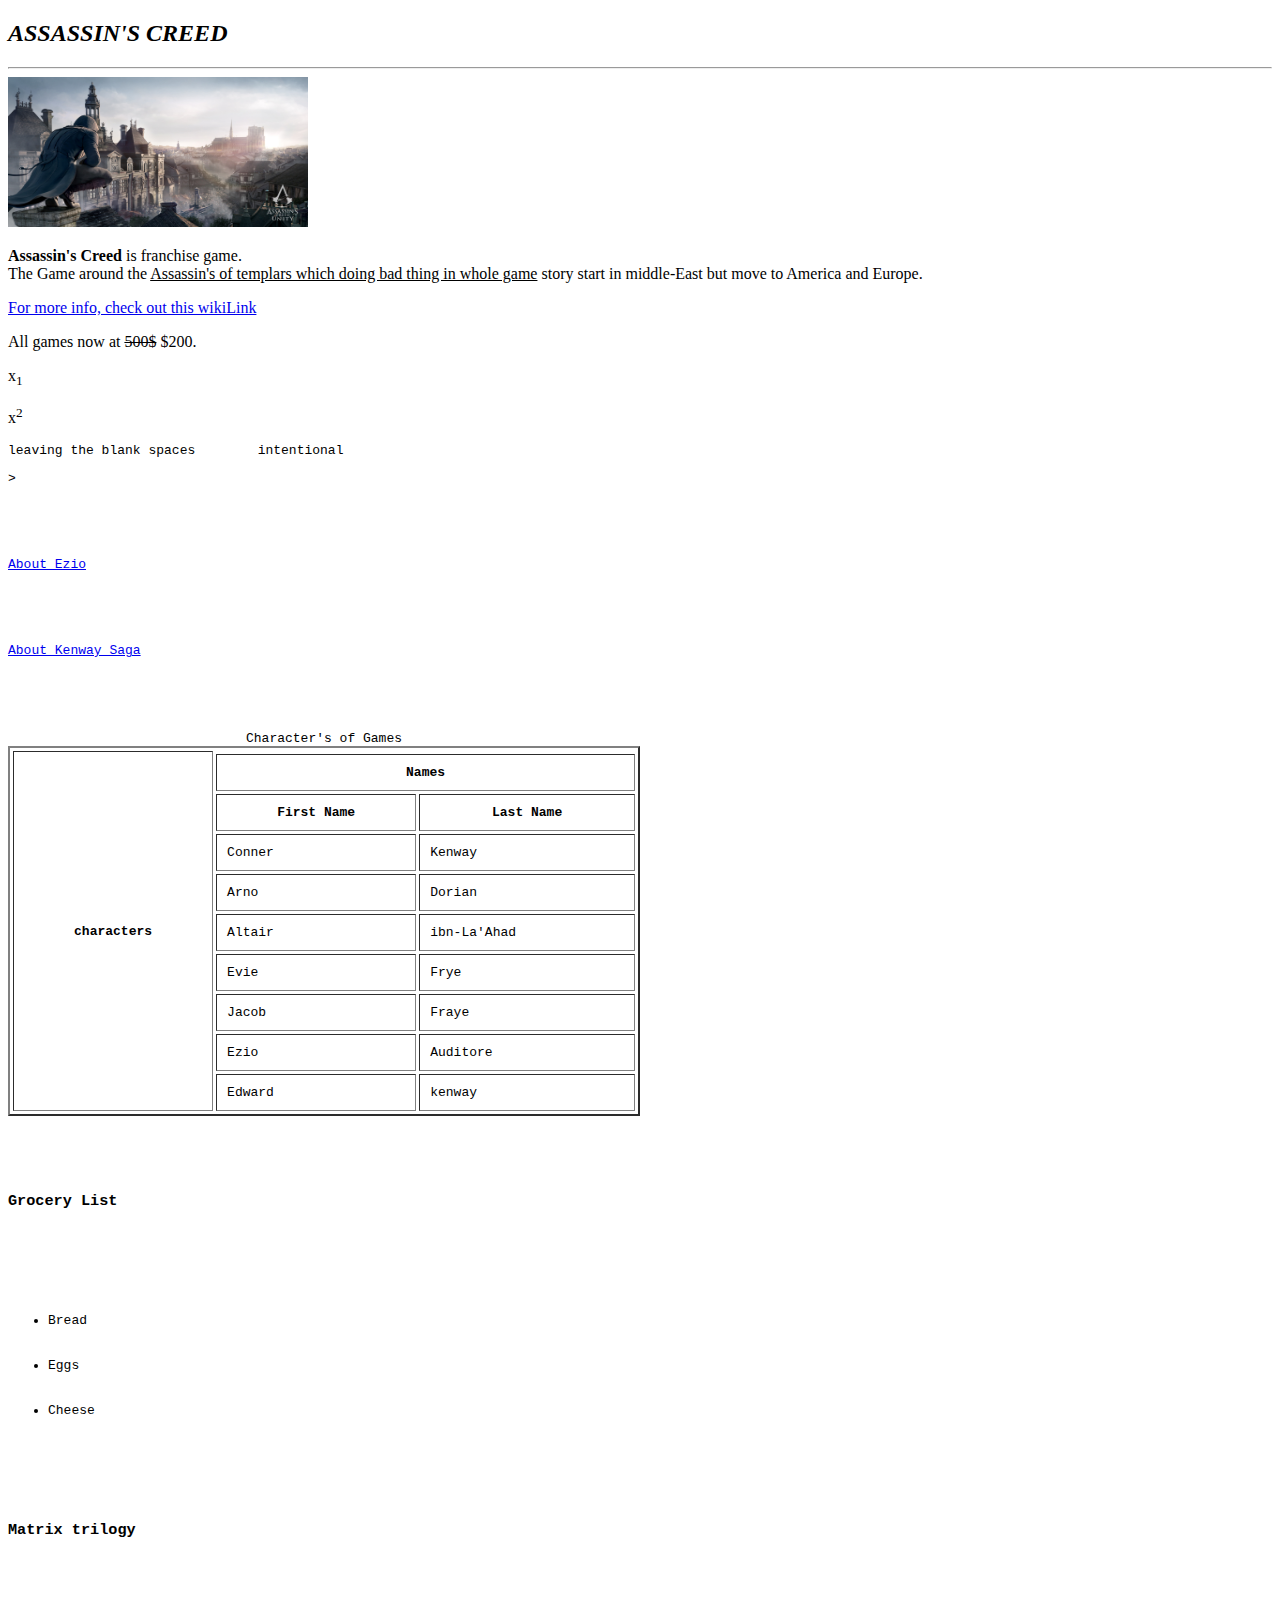
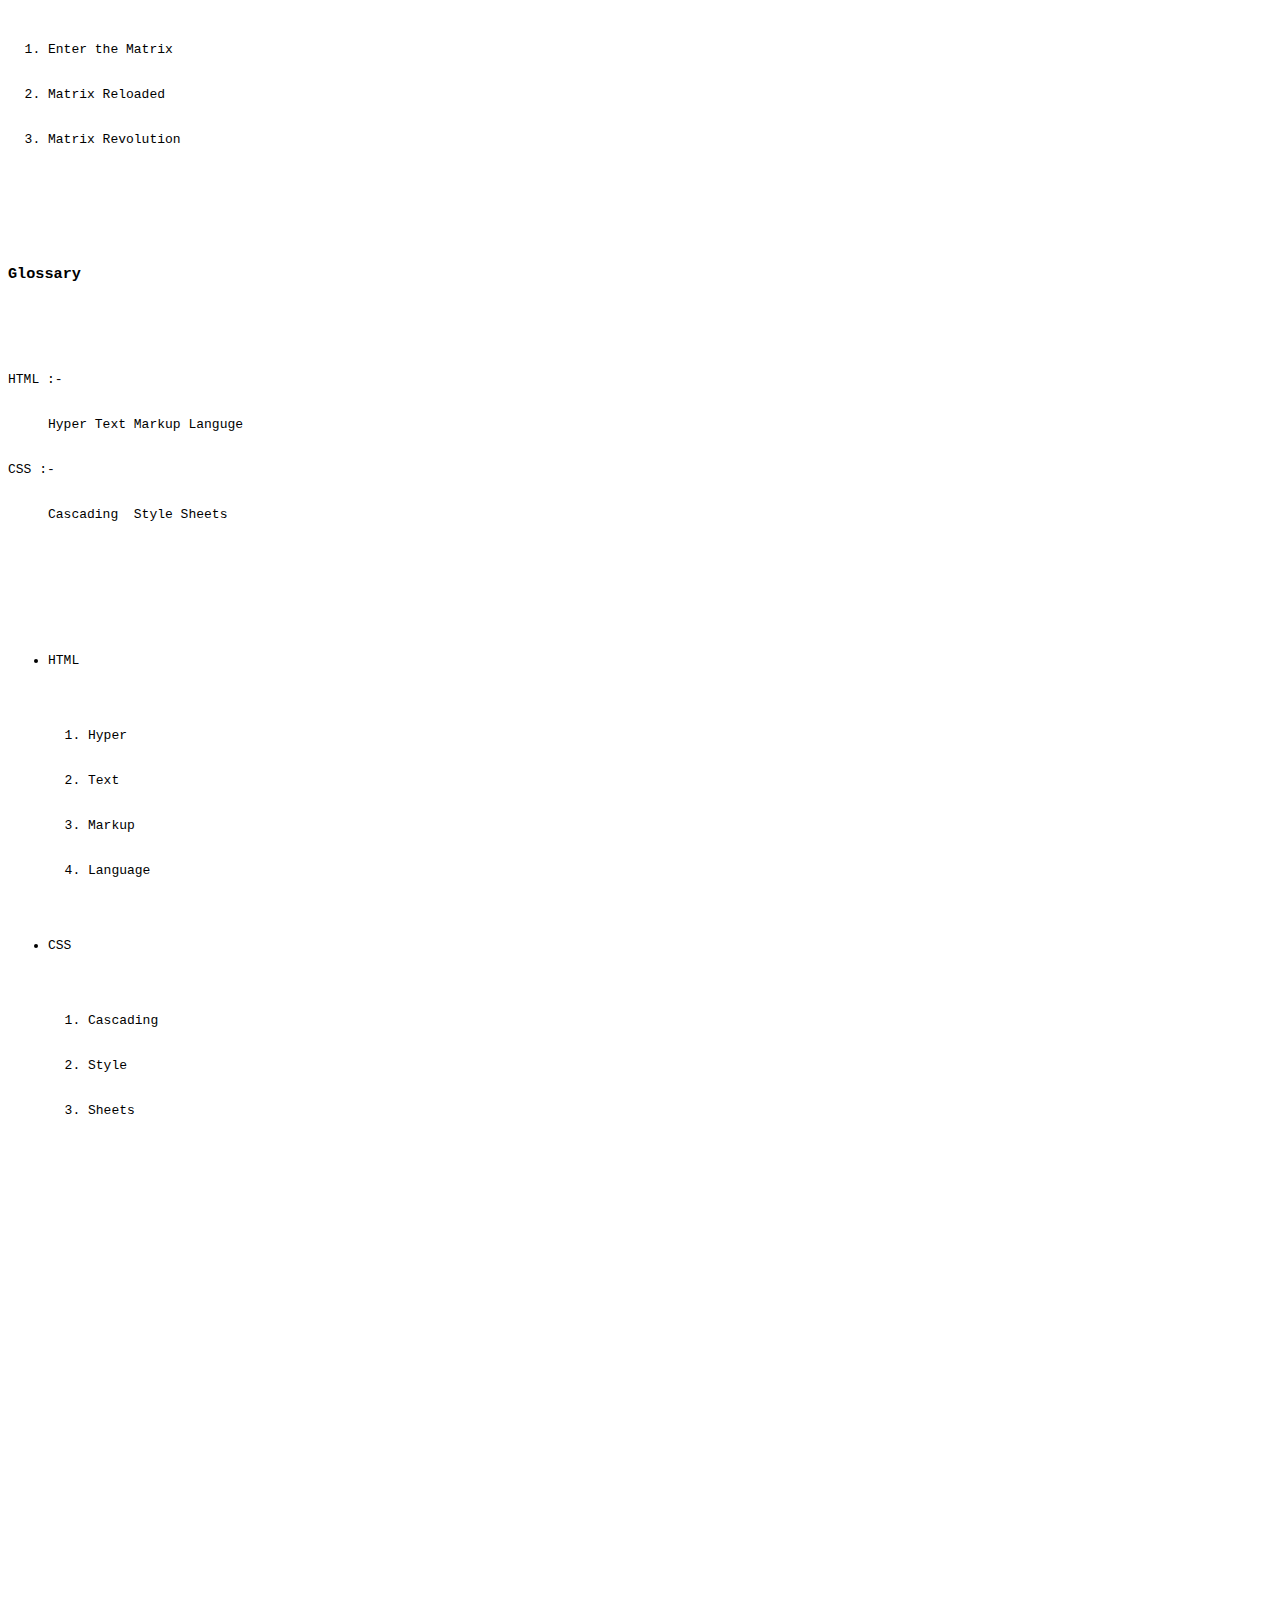
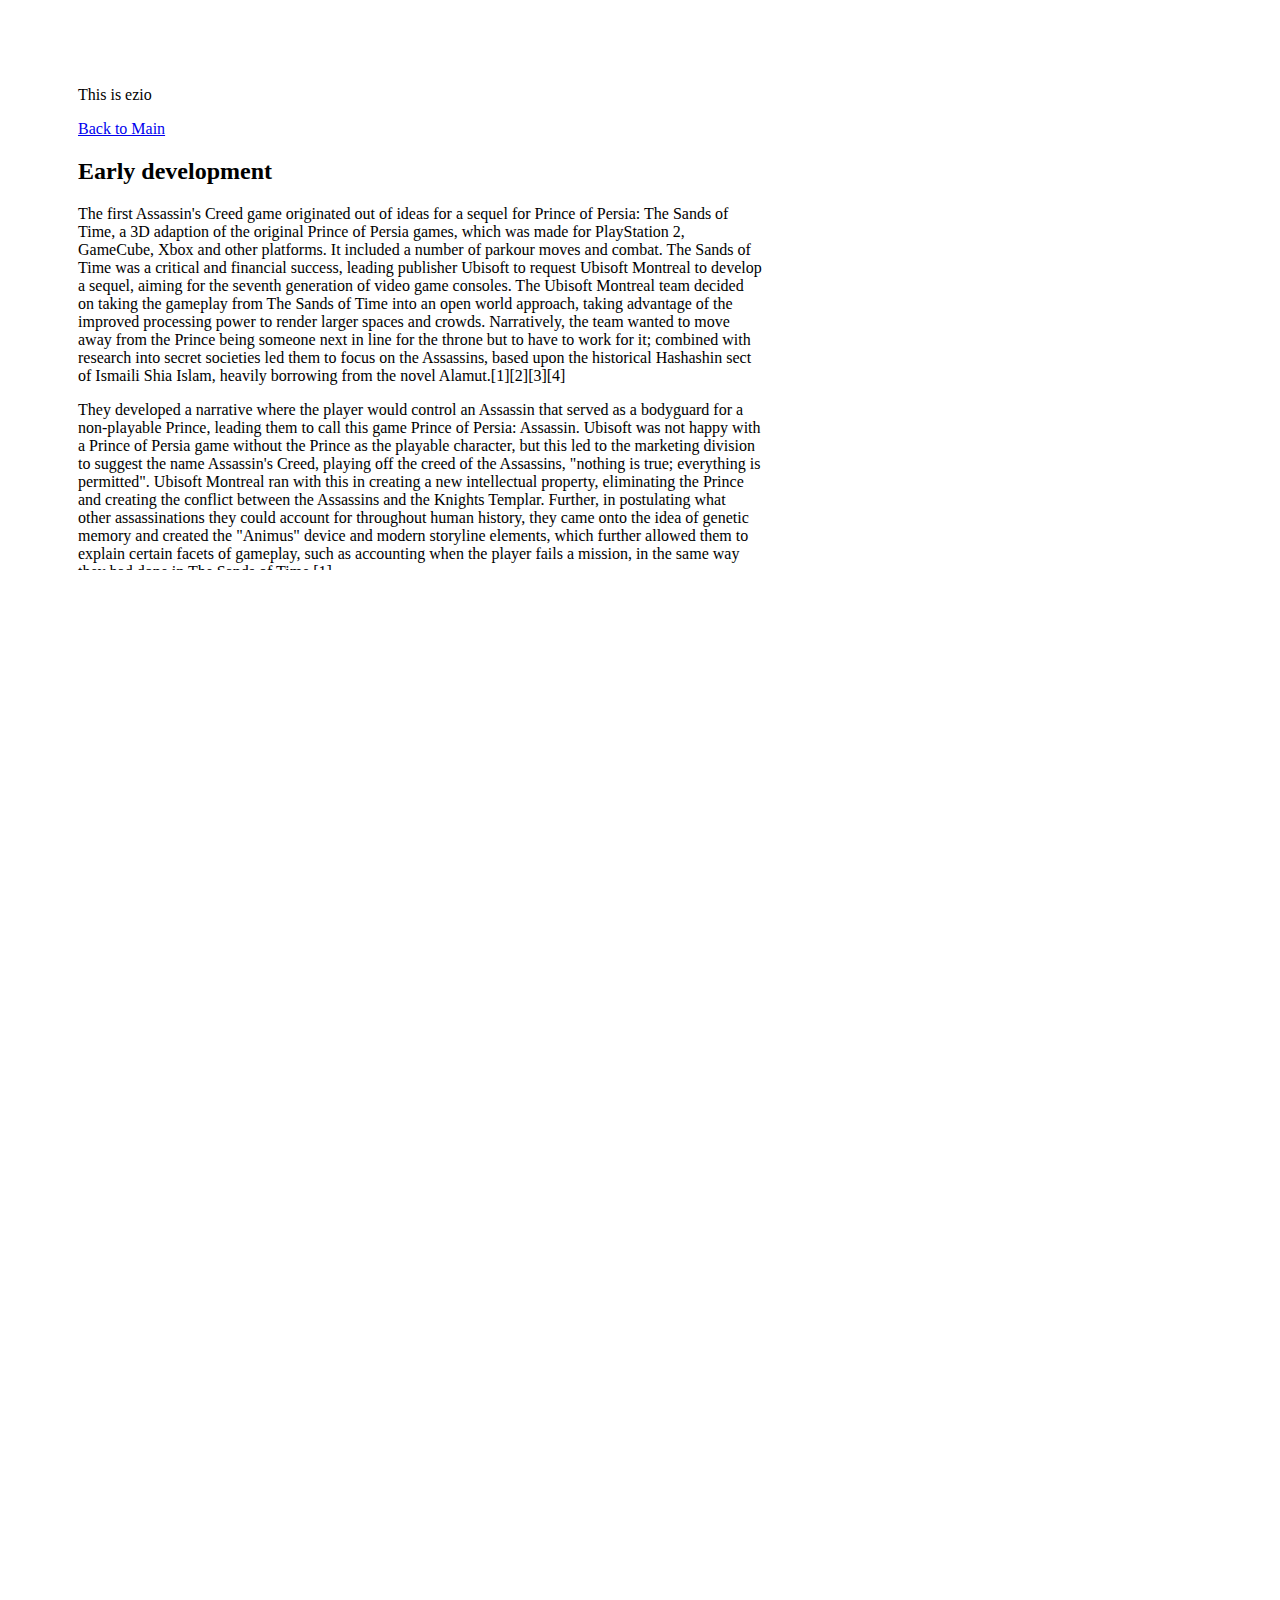
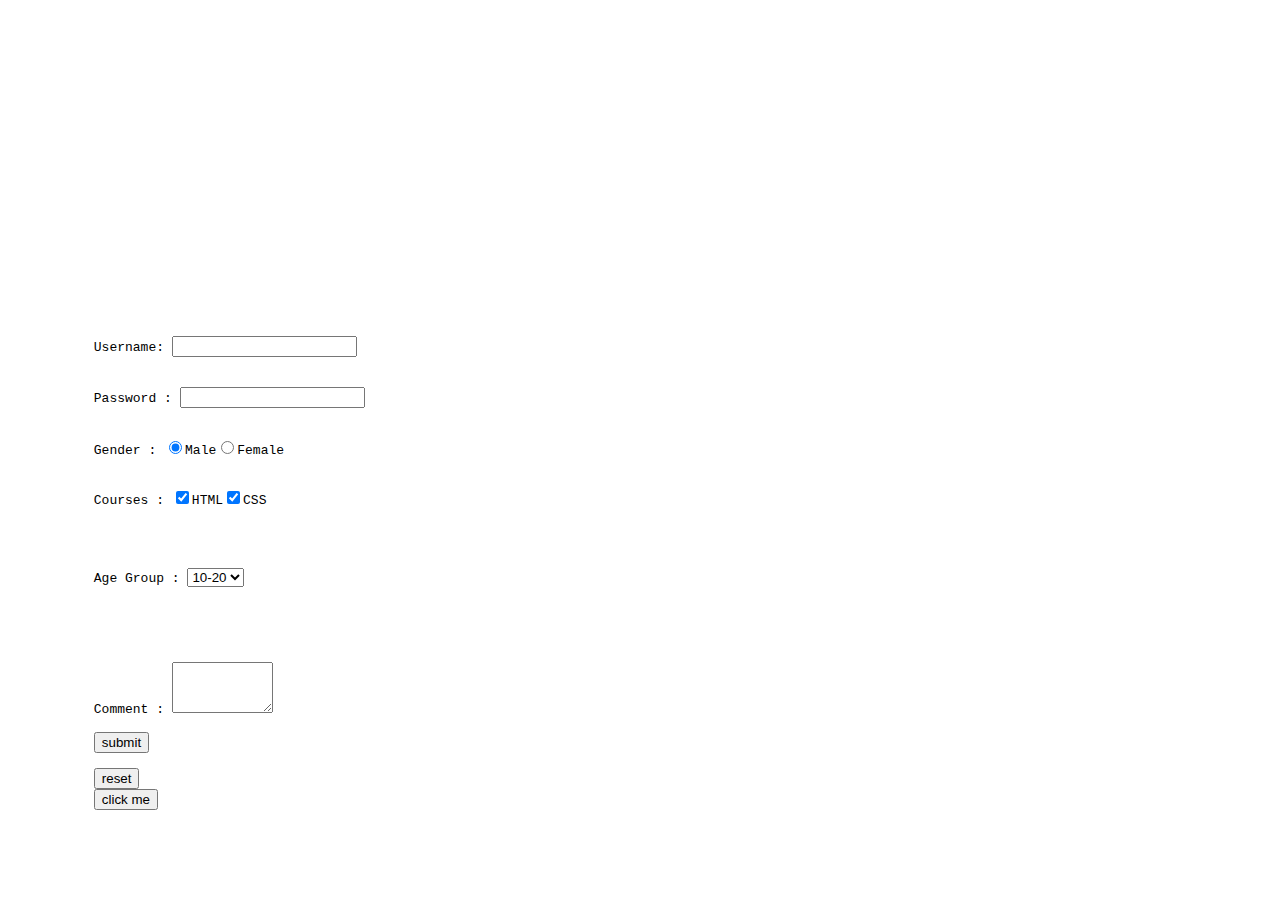
<file: HTML and CSS Tutorial for Beginners/index.html>
<!DOCTYPE html>
<html lang="en">
<head>
    <meta charset="UTF-8">
    <meta http-equiv="X-UA-Compatible" content="IE=edge">
    <meta name="viewport" content="width=device-width, initial-scale=1.0">
    <title>HTML-CSS</title>
</head>
<body>
    <h2> <i>ASSASSIN'S CREED</i> </h2>
    <hr/>
    <!-- image tag  -->
    <img src="Assassins.jpg" alt="Assassins image" style="width: 300px;height:150px">

    <p> <b>Assassin's Creed</b> is franchise game.<br/> The Game around the <u>Assassin's of templars which doing bad thing in whole game</u> story  start in middle-East but move to America and Europe.</p>

    <!-- anchor tag -->

    <p><a href="https://en.wikipedia.org/wiki/Assassin%27s_Creed"> For more info, check out this wikiLink </a></p>
    
    <!-- 
        <p>Ross and Rachel were on a <br/> break.</p> -->
        <p>All games now at <strike>500$</strike>  $200.</p>
        <p>x<sub>1</sub></p>
        <p>x<sup>2</sup></p>
        <p><pre>leaving the blank spaces        intentional<pre>></p>

        <p><a href="ezio.html#trilogy">About Ezio</a></p>
            
        <p><a href="ezio.html#Kenway">About Kenway Saga</a></p>

        <!-- tables -->
        <table border="2" cellpadding ="10" cellspacing ="3" width ="50%">
            <caption>Character's of Games</caption>
            <tr>
                <th  rowspan="10">characters</th>
            </tr>
            <tr>
                <th colspan="2">Names</th>
            </tr>
            <tr>
                <th>First Name</th>
                <th>Last Name</th>
            </tr>
            
            <tr>
                <td>Conner</td>
                <td>Kenway</td>
            </tr>
            <tr>
                <td>Arno</td>
                <td>Dorian</td>
            </tr>
            <tr>
                <td>Altair </td>
                <td>ibn-La'Ahad</td>
            </tr>
            <tr>
                <td>Evie</td>
                <td>Frye</td>
            </tr>
            <tr>
                <td>Jacob</td>
                <td>Fraye</td>
            </tr>
            <tr>
                <td>Ezio</td>
                <td>Auditore</td>
            </tr>
            <tr>
                <td>Edward</td>
                <td>kenway</td>
            </tr>
        </table>

        <!-- List -->
        <h3>Grocery List</h3>
        <!-- Unorderd Lists -->
        <ul type =  "" >
            <li>Bread</li>
            <li>Eggs</li>
            <li>Cheese</li>
        </ul>
        
        <h3>Matrix trilogy</h3>
        <!-- Orderd Lists -->
        <ol type =  "1" >
            <li>Enter the Matrix</li>
            <li>Matrix Reloaded</li>
            <li>Matrix Revolution</li>
        </ol>
         
        <!-- Definition Lists -->
        <h3>Glossary</h3>
        <dl>
            <dt>HTML :-</dt>
            <dd>Hyper Text Markup Languge</dd>
            <dt>CSS :-</dt>
            <dd>Cascading  Style Sheets</dd>
        </dl>

        <ul>
            <li>HTML</li>
             <ol>
                <li>Hyper</li>
                <li>Text</li>
                <li>Markup</li>
                <li>Language</li>
             </ol>
             <li>CSS</li>
             <ol>
                <li>Cascading</li>
                <li>Style</li>
                <li>Sheets</li>
             </ol>
        </ul>

        <!-- Iframes -->
        <iframe width="660" height="415" src="https://www.youtube.com/embed/-pUhraVG7Ow" title="YouTube video player" frameborder="0" allow="accelerometer; autoplay; clipboard-write; encrypted-media; gyroscope; picture-in-picture" allowfullscreen></iframe>

        <iframe src="ezio.html" frameborder="0" width="700px" height="500px"></iframe>

        <iframe width="660" height="415" src="https://www.youtube.com/embed/8-Ixo7QXw_E" title="YouTube video player" frameborder="0" allow="accelerometer; autoplay; clipboard-write; encrypted-media; gyroscope; picture-in-picture" allowfullscreen></iframe>

        <iframe width="660" height="415" src="https://www.youtube.com/embed/xzCEdSKMkdU" title="YouTube video player" frameborder="0" allow="accelerometer; autoplay; clipboard-write; encrypted-media; gyroscope; picture-in-picture" allowfullscreen></iframe>

        <iframe width="660" height="415" src="https://www.youtube.com/embed/DOgYM_24AuU?start=4" title="YouTube video player" frameborder="0" allow="accelerometer; autoplay; clipboard-write; encrypted-media; gyroscope; picture-in-picture" allowfullscreen></iframe>

        <!-- Forms -->
        <form action="" >
           Username: <input type="text" name="yourName"  maxlength="5"/> 
           <br>
           Password : <input type="password" name="psd" />
           <!-- Radiobutton and Checkbox -->
           <!-- Radiobutton -->
           Gender : <input type="radio" name="gender" value="Male" checked>Male<input type="radio" name="gender" value="Female">Female

           <!-- Checkbox -->
           Courses : <input type="checkbox" name="Course1"  value="HTML" checked>HTML<input type="checkbox" name="course2" value="CSS" checked>CSS


           <!-- Dropdown  -->

           Age Group : <select name="Age">
            <option >10-20</option>
            <option >20-30</option>
            <option >30-40</option>
            <option >40-50</option>
            <option >50-60</option>
            <option >60-70</option>
           </select><br/>



           <!-- Textarea  -->
           Comment : <textarea name="comment" cols="10" rows="3"></textarea>
           <!-- submit -->
           <input type="submit" value="submit"/>
           <!-- reset -->
           <input type="reset" value="reset"/>
           <input type="button" value="click me">

        </form>

        
        </body>
</html>
</file>
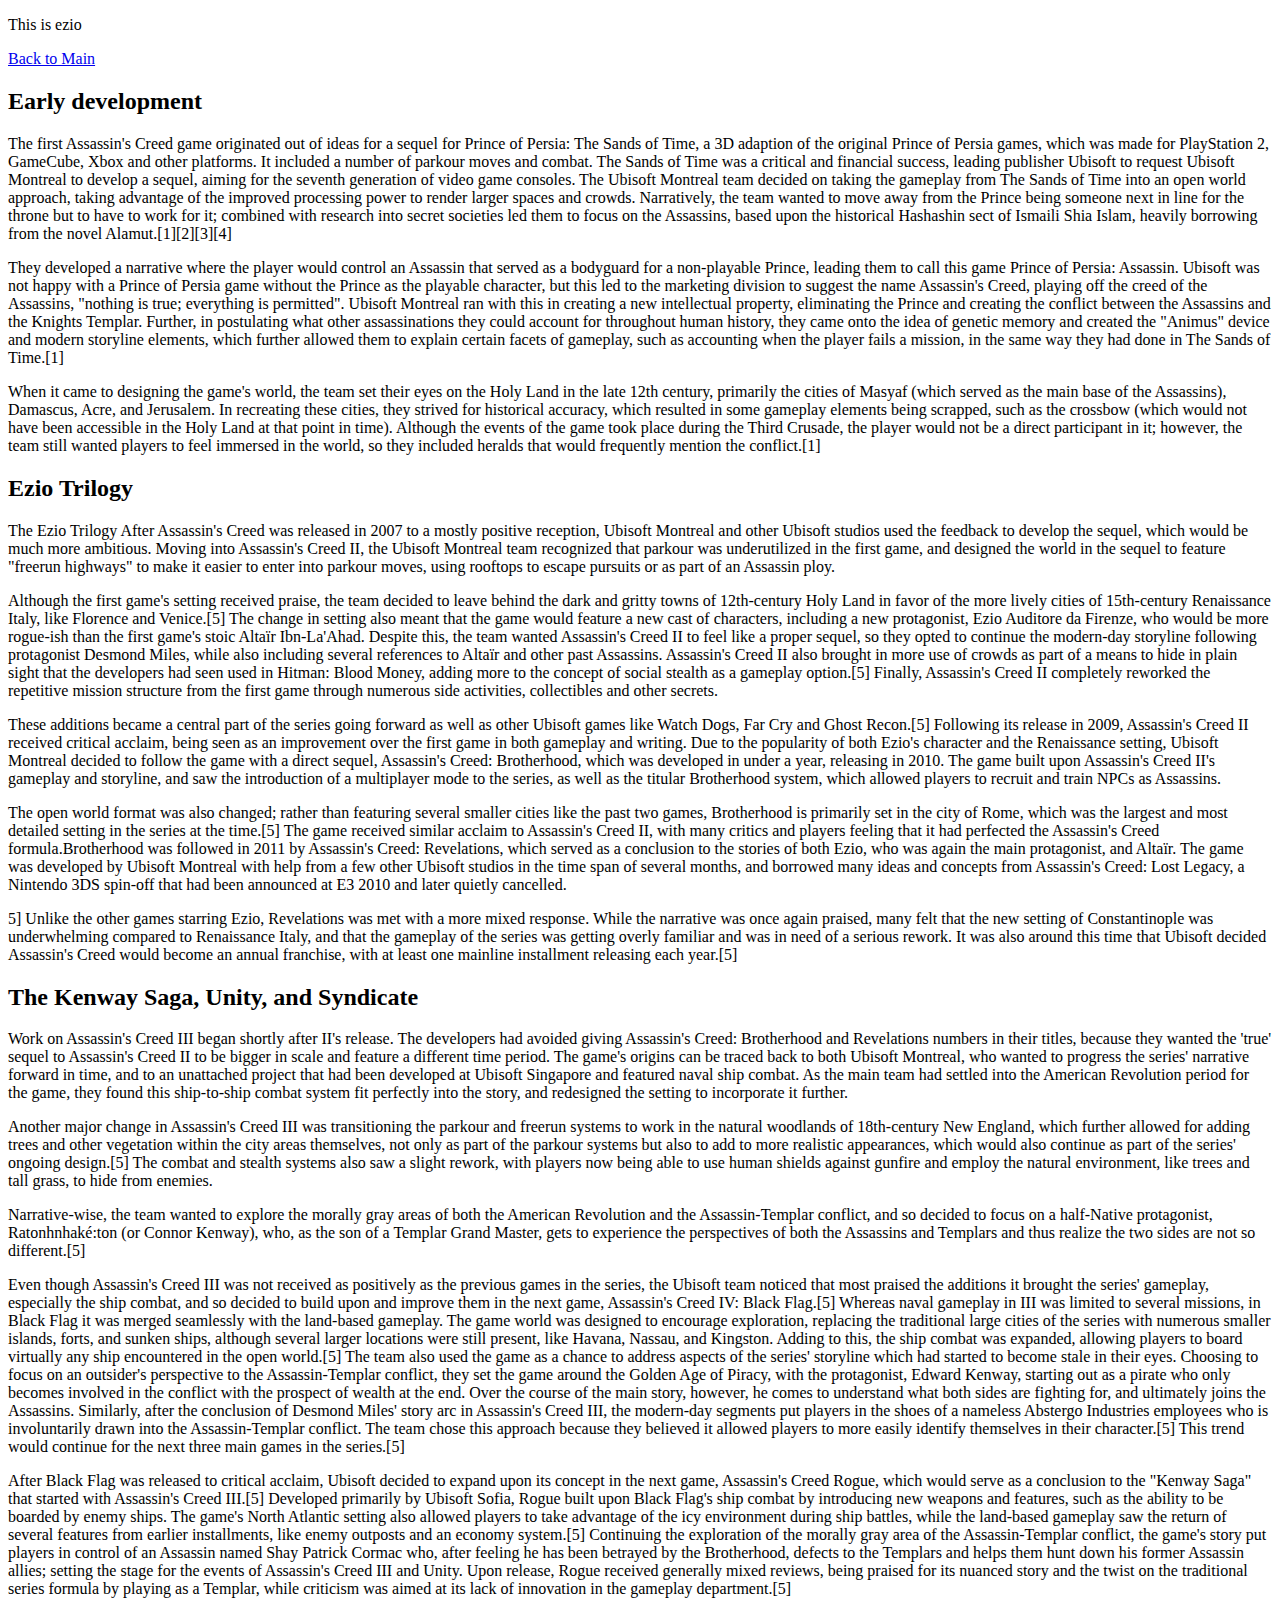
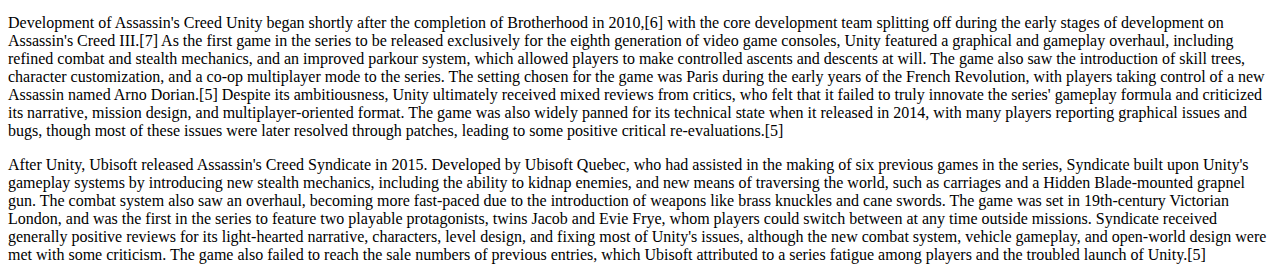
<file: HTML and CSS Tutorial for Beginners/ezio.html>
<!DOCTYPE html>
<html lang="en">
<head>
    <meta charset="UTF-8">
    <meta http-equiv="X-UA-Compatible" content="IE=edge">
    <meta name="viewport" content="width=device-width, initial-scale=1.0">
    <title>Document</title>
</head>
<body>
    <p>This is ezio
        <p><a href="index.html">Back to Main</a></p>
    </p>
    <p>
<h2>Early development</h2> 
<p> 

    The first Assassin's Creed game originated out of ideas for a sequel for Prince of Persia: The Sands of Time, a 3D adaption of the original Prince of Persia games, which was made for PlayStation 2, GameCube, Xbox and other platforms. It included a number of parkour moves and combat. The Sands of Time was a critical and financial success, leading publisher Ubisoft to request Ubisoft Montreal to develop a sequel, aiming for the seventh generation of video game consoles. The Ubisoft Montreal team decided on taking the gameplay from The Sands of Time into an open world approach, taking advantage of the improved processing power to render larger spaces and crowds. Narratively, the team wanted to move away from the Prince being someone next in line for the throne but to have to work for it; combined with research into secret societies led them to focus on the Assassins, based upon the historical Hashashin sect of Ismaili Shia Islam, heavily borrowing from the novel Alamut.[1][2][3][4]
</p>
<p>

    They developed a narrative where the player would control an Assassin that served as a bodyguard for a non-playable Prince, leading them to call this game Prince of Persia: Assassin. Ubisoft was not happy with a Prince of Persia game without the Prince as the playable character, but this led to the marketing division to suggest the name Assassin's Creed, playing off the creed of the Assassins, "nothing is true; everything is permitted". Ubisoft Montreal ran with this in creating a new intellectual property, eliminating the Prince and creating the conflict between the Assassins and the Knights Templar. Further, in postulating what other assassinations they could account for throughout human history, they came onto the idea of genetic memory and created the "Animus" device and modern storyline elements, which further allowed them to explain certain facets of gameplay, such as accounting when the player fails a mission, in the same way they had done in The Sands of Time.[1]
</p>
<p>

    When it came to designing the game's world, the team set their eyes on the Holy Land in the late 12th century, primarily the cities of Masyaf (which served as the main base of the Assassins), Damascus, Acre, and Jerusalem. In recreating these cities, they strived for historical accuracy, which resulted in some gameplay elements being scrapped, such as the crossbow (which would not have been accessible in the Holy Land at that point in time). Although the events of the game took place during the Third Crusade, the player would not be a direct participant in it; however, the team still wanted players to feel immersed in the world, so they included heralds that would frequently mention the conflict.[1]
</p>
    
    </p>
    <p><h2 id="trilogy">Ezio Trilogy</h2>
        The Ezio Trilogy
After Assassin's Creed was released in 2007 to a mostly positive reception, Ubisoft Montreal and other Ubisoft studios used the feedback to develop the sequel, which would be much more ambitious. Moving into Assassin's Creed II, the Ubisoft Montreal team recognized that parkour was underutilized in the first game, and designed the world in the sequel to feature "freerun highways" to make it easier to enter into parkour moves, using rooftops to escape pursuits or as part of an Assassin ploy.

<p> 
    Although the first game's setting received praise, the team decided to leave behind the dark and gritty towns of 12th-century Holy Land in favor of the more lively cities of 15th-century Renaissance Italy, like Florence and Venice.[5] The change in setting also meant that the game would feature a new cast of characters, including a new protagonist, Ezio Auditore da Firenze, who would be more rogue-ish than the first game's stoic Altaïr Ibn-La'Ahad. Despite this, the team wanted Assassin's Creed II to feel like a proper sequel, so they opted to continue the modern-day storyline following protagonist Desmond Miles, while also including several references to Altaïr and other past Assassins. Assassin's Creed II also brought in more use of crowds as part of a means to hide in plain sight that the developers had seen used in Hitman: Blood Money, adding more to the concept of social stealth as a gameplay option.[5] Finally, Assassin's Creed II completely reworked the repetitive mission structure from the first game through numerous side activities, collectibles and other secrets.
</p>  

<p>
    These additions became a central part of the series going forward as well as other Ubisoft games like Watch Dogs, Far Cry and Ghost Recon.[5] Following its release in 2009, Assassin's Creed II received critical acclaim, being seen as an improvement over the first game in both gameplay and writing. Due to the popularity of both Ezio's character and the Renaissance setting, Ubisoft Montreal decided to follow the game with a direct sequel, Assassin's Creed: Brotherhood, which was developed in under a year, releasing in 2010. The game built upon Assassin's Creed II's gameplay and storyline, and saw the introduction of a multiplayer mode to the series, as well as the titular Brotherhood system, which allowed players to recruit and train NPCs as Assassins. 
</p>
<p> The open world format was also changed; rather than featuring several smaller cities like the past two games, Brotherhood is primarily set in the city of Rome, which was the largest and most detailed setting in the series at the time.[5] The game received similar acclaim to Assassin's Creed II, with many critics and players feeling that it had perfected the Assassin's Creed formula.Brotherhood was followed in 2011 by Assassin's Creed: Revelations, which served as a conclusion to the stories of both Ezio, who was again the main protagonist, and Altaïr. The game was developed by Ubisoft Montreal with help from a few other Ubisoft studios in the time span of several months, and borrowed many ideas and concepts from Assassin's Creed: Lost Legacy, a Nintendo 3DS spin-off that had been announced at E3 2010 and later quietly cancelled.</p>

<p> 5] Unlike the other games starring Ezio, Revelations was met with a more mixed response. While the narrative was once again praised, many felt that the new setting of Constantinople was underwhelming compared to Renaissance Italy, and that the gameplay of the series was getting overly familiar and was in need of a serious rework. It was also around this time that Ubisoft decided Assassin's Creed would become an annual franchise, with at least one mainline installment releasing each year.[5]</p>

<p>
     <h2 id="Kenway">The Kenway Saga, Unity, and Syndicate</h2> 
     <p>

         Work on Assassin's Creed III began shortly after II's release. The developers had avoided giving Assassin's Creed: Brotherhood and Revelations numbers in their titles, because they wanted the 'true' sequel to Assassin's Creed II to be bigger in scale and feature a different time period. The game's origins can be traced back to both Ubisoft Montreal, who wanted to progress the series' narrative forward in time, and to an unattached project that had been developed at Ubisoft Singapore and featured naval ship combat. As the main team had settled into the American Revolution period for the game, they found this ship-to-ship combat system fit perfectly into the story, and redesigned the setting to incorporate it further.
        </p>
<p>
Another major change in Assassin's Creed III was transitioning the parkour and freerun systems to work in the natural woodlands of 18th-century New England, which further allowed for adding trees and other vegetation within the city areas themselves, not only as part of the parkour systems but also to add to more realistic appearances, which would also continue as part of the series' ongoing design.[5] The combat and stealth systems also saw a slight rework, with players now being able to use human shields against gunfire and employ the natural environment, like trees and tall grass, to hide from enemies. 
</p>
<p>

    Narrative-wise, the team wanted to explore the morally gray areas of both the American Revolution and the Assassin-Templar conflict, and so decided to focus on a half-Native protagonist, Ratonhnhaké:ton (or Connor Kenway), who, as the son of a Templar Grand Master, gets to experience the perspectives of both the Assassins and Templars and thus realize the two sides are not so different.[5]
</p>
    <p>

        Even though Assassin's Creed III was not received as positively as the previous games in the series, the Ubisoft team noticed that most praised the additions it brought the series' gameplay, especially the ship combat, and so decided to build upon and improve them in the next game, Assassin's Creed IV: Black Flag.[5] Whereas naval gameplay in III was limited to several missions, in Black Flag it was merged seamlessly with the land-based gameplay. The game world was designed to encourage exploration, replacing the traditional large cities of the series with numerous smaller islands, forts, and sunken ships, although several larger locations were still present, like Havana, Nassau, and Kingston. Adding to this, the ship combat was expanded, allowing players to board virtually any ship encountered in the open world.[5] The team also used the game as a chance to address aspects of the series' storyline which had started to become stale in their eyes. Choosing to focus on an outsider's perspective to the Assassin-Templar conflict, they set the game around the Golden Age of Piracy, with the protagonist, Edward Kenway, starting out as a pirate who only becomes involved in the conflict with the prospect of wealth at the end. Over the course of the main story, however, he comes to understand what both sides are fighting for, and ultimately joins the Assassins. Similarly, after the conclusion of Desmond Miles' story arc in Assassin's Creed III, the modern-day segments put players in the shoes of a nameless Abstergo Industries employees who is involuntarily drawn into the Assassin-Templar conflict. The team chose this approach because they believed it allowed players to more easily identify themselves in their character.[5] This trend would continue for the next three main games in the series.[5]
    </p>
    <p>

        After Black Flag was released to critical acclaim, Ubisoft decided to expand upon its concept in the next game, Assassin's Creed Rogue, which would serve as a conclusion to the "Kenway Saga" that started with Assassin's Creed III.[5] Developed primarily by Ubisoft Sofia, Rogue built upon Black Flag's ship combat by introducing new weapons and features, such as the ability to be boarded by enemy ships. The game's North Atlantic setting also allowed players to take advantage of the icy environment during ship battles, while the land-based gameplay saw the return of several features from earlier installments, like enemy outposts and an economy system.[5] Continuing the exploration of the morally gray area of the Assassin-Templar conflict, the game's story put players in control of an Assassin named Shay Patrick Cormac who, after feeling he has been betrayed by the Brotherhood, defects to the Templars and helps them hunt down his former Assassin allies; setting the stage for the events of Assassin's Creed III and Unity. Upon release, Rogue received generally mixed reviews, being praised for its nuanced story and the twist on the traditional series formula by playing as a Templar, while criticism was aimed at its lack of innovation in the gameplay department.[5]
    </p>
    <p>

        Development of Assassin's Creed Unity began shortly after the completion of Brotherhood in 2010,[6] with the core development team splitting off during the early stages of development on Assassin's Creed III.[7] As the first game in the series to be released exclusively for the eighth generation of video game consoles, Unity featured a graphical and gameplay overhaul, including refined combat and stealth mechanics, and an improved parkour system, which allowed players to make controlled ascents and descents at will. The game also saw the introduction of skill trees, character customization, and a co-op multiplayer mode to the series. The setting chosen for the game was Paris during the early years of the French Revolution, with players taking control of a new Assassin named Arno Dorian.[5] Despite its ambitiousness, Unity ultimately received mixed reviews from critics, who felt that it failed to truly innovate the series' gameplay formula and criticized its narrative, mission design, and multiplayer-oriented format. The game was also widely panned for its technical state when it released in 2014, with many players reporting graphical issues and bugs, though most of these issues were later resolved through patches, leading to some positive critical re-evaluations.[5]
    </p>
    <p>

        After Unity, Ubisoft released Assassin's Creed Syndicate in 2015. Developed by Ubisoft Quebec, who had assisted in the making of six previous games in the series, Syndicate built upon Unity's gameplay systems by introducing new stealth mechanics, including the ability to kidnap enemies, and new means of traversing the world, such as carriages and a Hidden Blade-mounted grapnel gun. The combat system also saw an overhaul, becoming more fast-paced due to the introduction of weapons like brass knuckles and cane swords. The game was set in 19th-century Victorian London, and was the first in the series to feature two playable protagonists, twins Jacob and Evie Frye, whom players could switch between at any time outside missions. Syndicate received generally positive reviews for its light-hearted narrative, characters, level design, and fixing most of Unity's issues, although the new combat system, vehicle gameplay, and open-world design were met with some criticism. The game also failed to reach the sale numbers of previous entries, which Ubisoft attributed to a series fatigue among players and the troubled launch of Unity.[5]
    </p>
    </p>
</p>
</body>
</html>
</file>
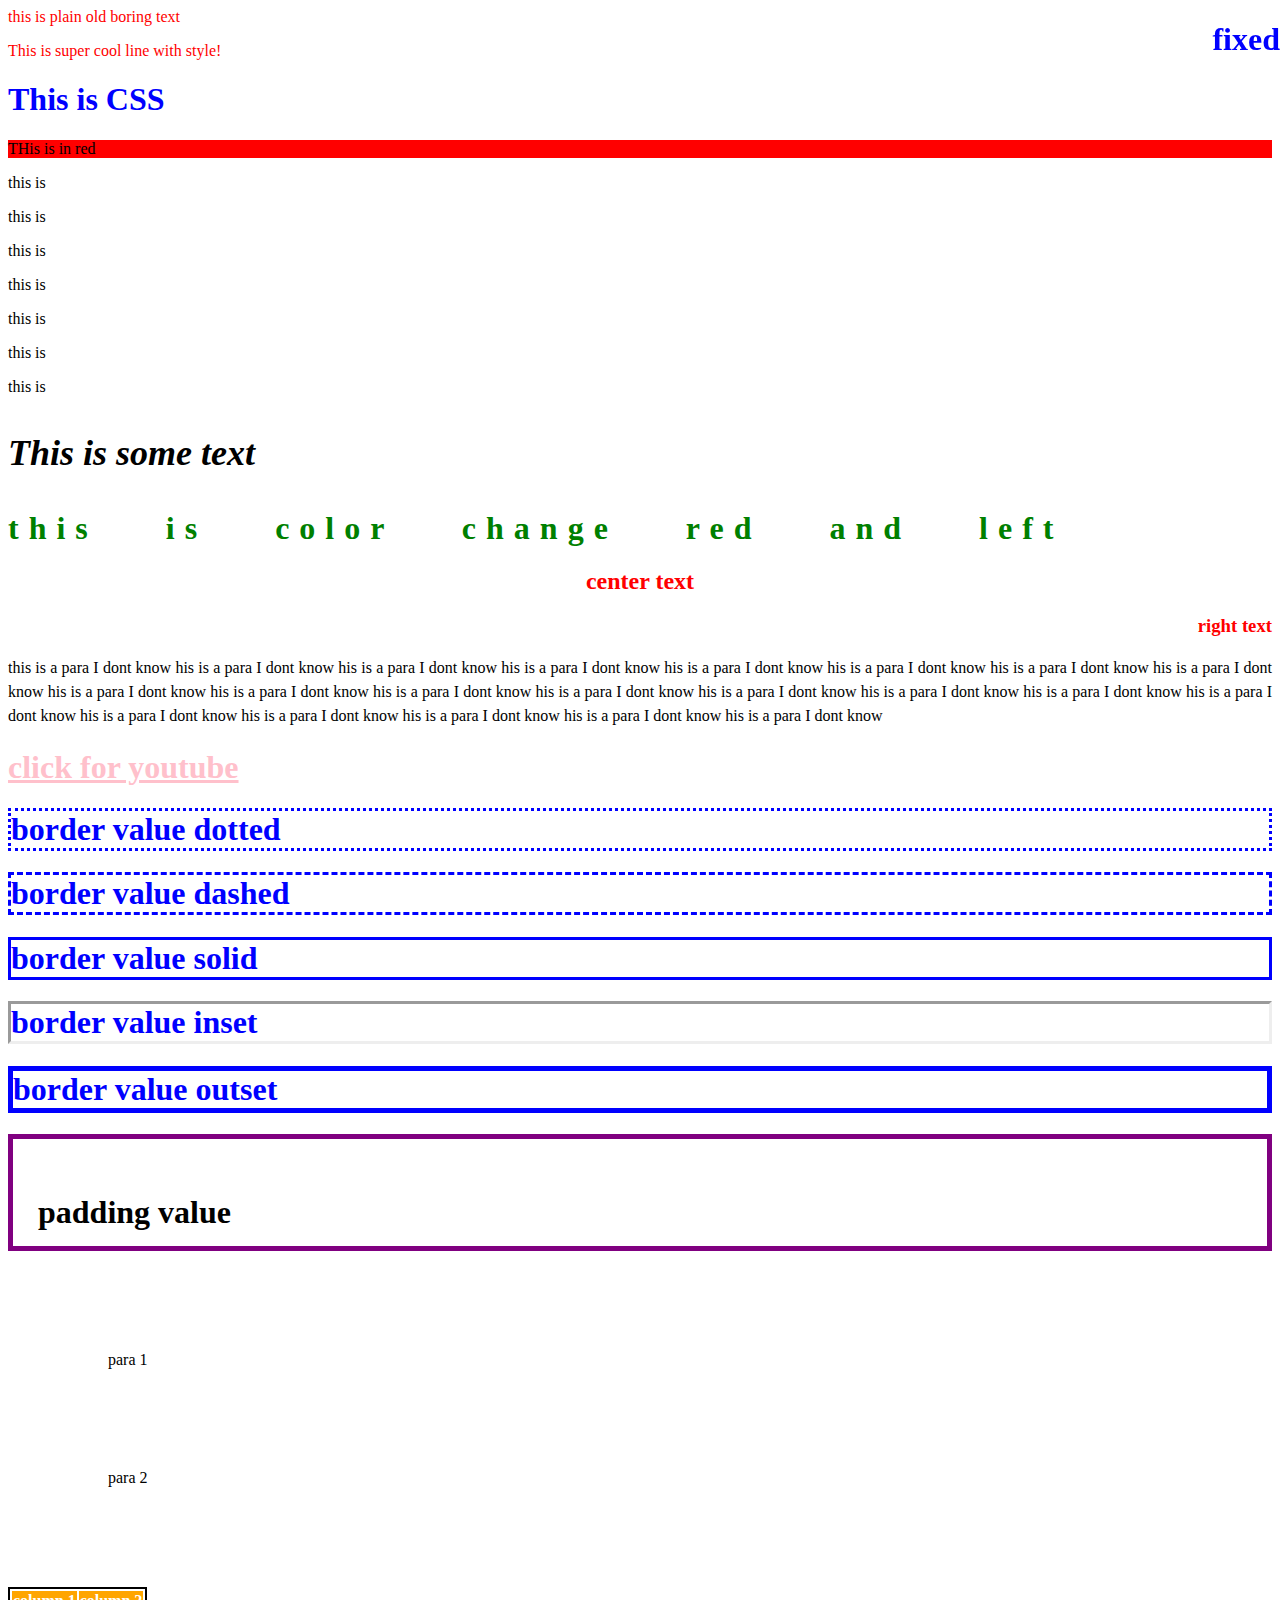
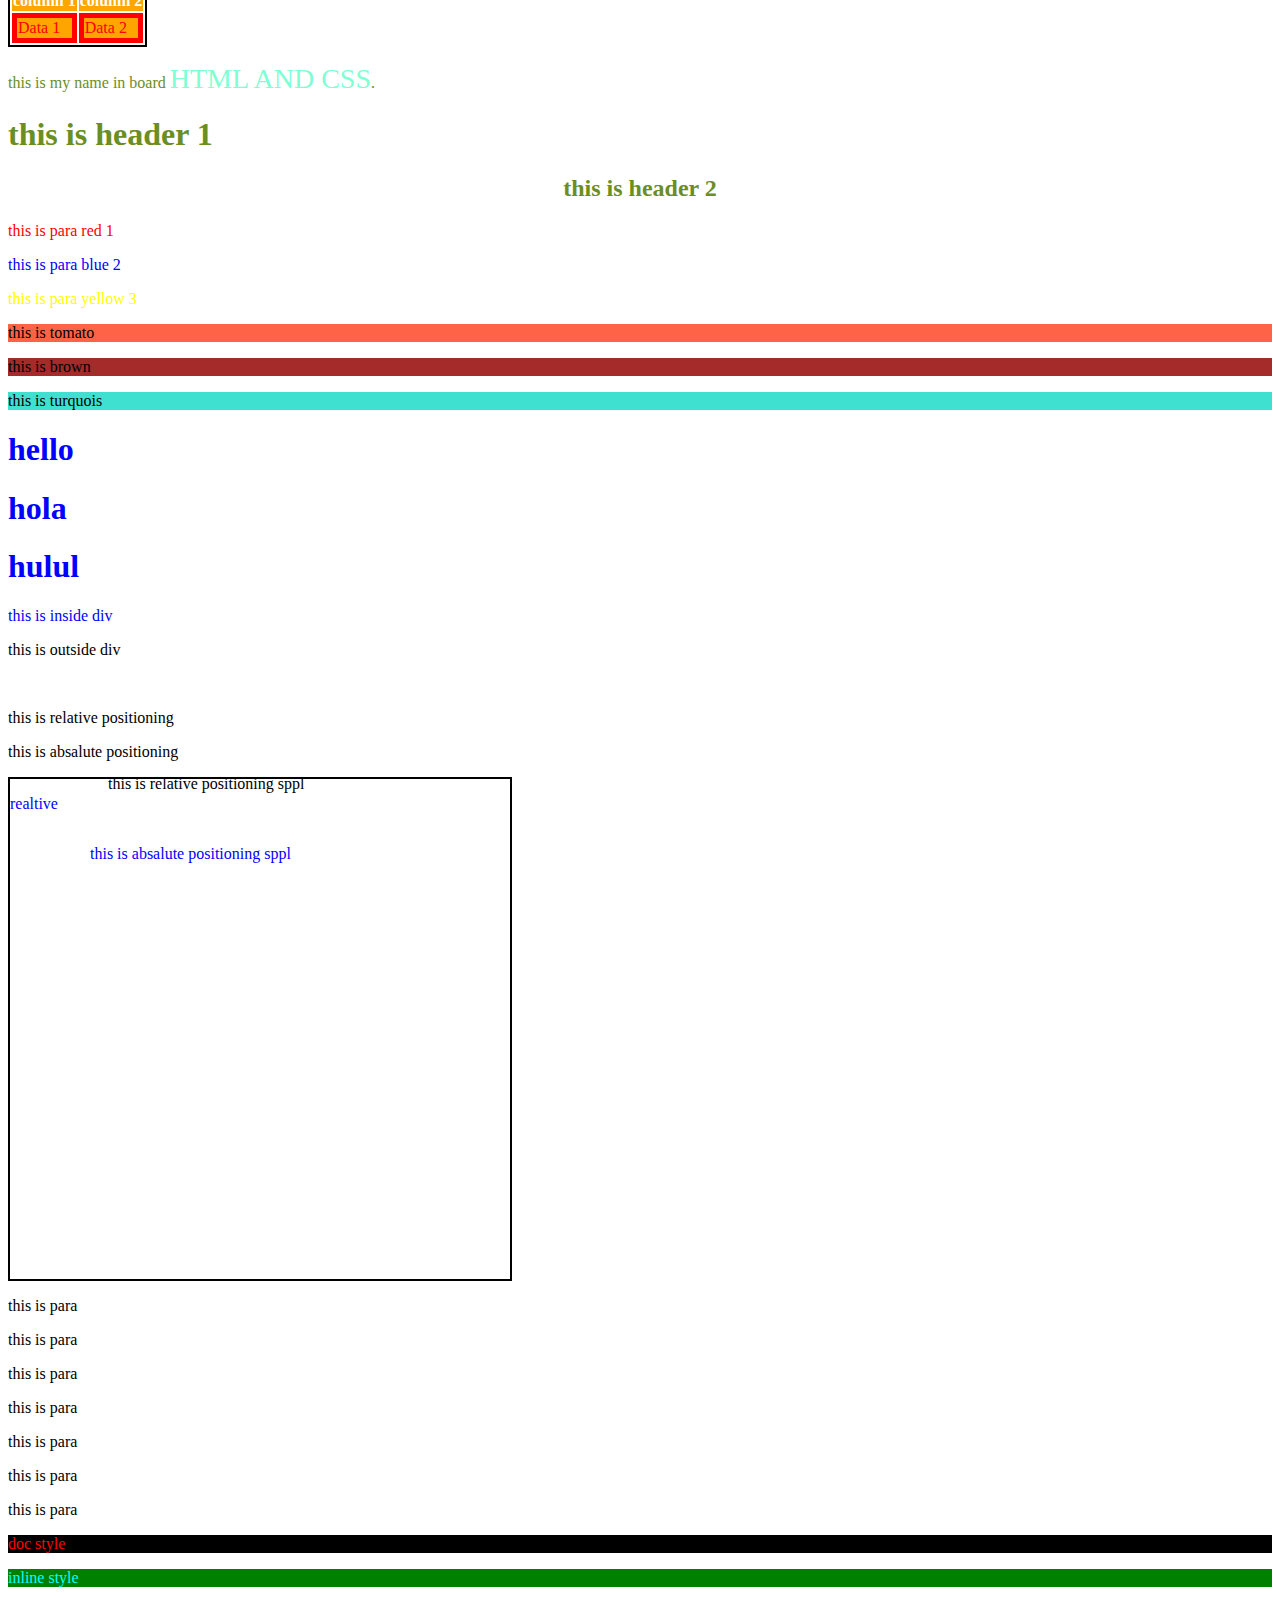
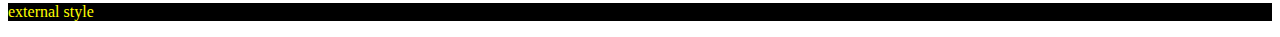
<file: HTML and CSS Tutorial for Beginners/indexcss.html>
<!DOCTYPE html>
<html lang="en">
<head>
    <meta charset="UTF-8">
    <meta http-equiv="X-UA-Compatible" content="IE=edge">
    <meta name="viewport" content="width=device-width, initial-scale=1.0">
    <style>
        .style{
            background-color: black;
            color: red;
        }
    </style>
    <link rel="stylesheet" href="style.css">
    <title>CSS-Style</title>
</head>
<body>
    this is plain old boring text
    <p class="para">This is super cool line with style!</p>

    <!-- Color -->
    <h1>This is CSS</h1>

    <!-- background -->
    <p class="p1">THis is in red </p>
    <p>this is</p>
    <p>this is</p>
    <p>this is</p>
    <p>this is</p>
    <p>this is</p>
    <p>this is</p>
    <p>this is</p>

    <!-- fonts -->
    <p class="fonts">This is some text</p>

    <!-- text Formatting -->
    <h1 class="h1">this is color change red and left</h1>
    <h2>center text</h2>
    <h3>right text</h3>
    <p class="justify">this is a para I dont know his is a para I dont know his is a para I dont know his is a para I dont know his is a para I dont know his is a para I dont know his is a para I dont know his is a para I dont know his is a para I dont know his is a para I dont know his is a para I dont know his is a para I dont know his is a para I dont know his is a para I dont know his is a para I dont know his is a para I dont know his is a para I dont know his is a para I dont know his is a para I dont know his is a para I dont know his is a para I dont know </p>

    <h1><a href="https://www.youtube.com">click for youtube</a></h1>

    <!-- border -->
    <h1 class="border">border value dotted</h1>
    <h1 class="border1">border value dashed</h1>
    <h1 class="border2">border value solid</h1>
    <h1 class="border3">border value inset</h1>
    <h1 class="border4">border value outset</h1>

    <!-- padding -->
    <h1 class="padding">padding value</h1>

    <!-- margin -->
    <p class="para1">para 1</p>
    <p class="para2">para 2</p>

    <!-- Tables -->
    <table>
        <tr>
            <th>column 1</th>
            <th>column 2</th>
        </tr>
        <tr>
            <td>Data 1</td>
            <td>Data 2</td>
        </tr>
    </table>

    <!-- span  and div-->
    <div>
        <p class=" div">this is my name in board <span>HTML AND CSS</span>.</p>
        <h1 class="div">this is header 1</h1>
        <h2 class="div">this is header 2</h2>
    </div>
<!-- selectors -->
    <p id="p1">this is para red 1</p>
    <p id="p2">this is para blue 2</p>
    <p id="p3">this is para yellow 3</p> 
    
    <p class="pa1">this is tomato</p>
    <p class="pa2">this is brown </p>
    <p class="pa3">this is turquois</p>

    <h1>hello</h1>
    <h1>hola</h1>
    <h1>hulul</h1>

    <div>
        <p>this is inside div</p>
    </div>
    <p>this is outside div</p>

    <!-- relative positioning -->
    <p class="relat">this is relative positioning sppl</p>
    <p>this is relative positioning</p>

    <!-- absalute positioning -->
    

    <p>this is absalute positioning</p>

    <div class="div1">
        <p class="abs">this is absalute positioning sppl</p>
        <p>realtive</p>
    </div>

    <!-- fixed positioning -->
    <h1 class="fixpos">fixed</h1>
    <p>this is para</p>
    <p>this is para</p>
    <p>this is para</p>
    <p>this is para</p>
    <p>this is para</p>
    <p>this is para</p>
    <p>this is para</p>

    <!-- style sheets levels -->
    <p class="style">doc style</p>
    <p class="style" style="background-color: green ;color :aqua;">inline style</p>
    
    <p class="exter">external style</p>
    
</body>
</html>
</file>
<file: HTML and CSS Tutorial for Beginners/style.css>
.para{
    color: red;
}
/* color */

h1{
    color: red;
    color: #ff0000;
    color: rgb(0,0,255);
}
/* background */

.p1{
    background-color: red;
}
body{
    background-image: url("https://source.unsplash.com/random/400x200/?wallpaper,landscape");
    background-repeat:no-repeat;
    background-position:100px 100px ;
    background-attachment: fixed;
}
/* fonts property */
.fonts{
    font-family: Georgia, Verdana,Tahoma, serif;
    font-style: italic;
    font-size: 36px;
    font-weight:bolder;

}
/* text formatting */
.h1{
    color: green;
    text-align: left;
    letter-spacing: 10px;
    word-spacing: 50px; 
}
h2{
    text-align: center;
}
h3{
    text-align: right;
}
.justify{
    text-align: justify;
    line-height: 1.5;
}


/* links */
a:link{
    color: pink;
}
a:hover{
    color: blueviolet;
}
a:active{
    color: blue;
}
a:visited{
    color: orange;
}


/* border */

.border{
    border-style: dotted;
}
.border1{
    border-style: dashed;
}
.border2{
    border-style: solid;
}
.border3{
    border-style: inset;
}
.border4{
    border-style: outset;
    border-width: 10px;
    border-color: orange;
    border-left-color: red;
    border-bottom-color: blue;
    border-top-color: green;
    border: 5px solid blue;
}

/* padding */
.padding{
    color: black;
    border: 5px solid purple;
    padding: 25px;
    padding-top: 55px;
    padding-bottom: 15px;
}
/* margin */
.para1{
    margin: 100px;
    margin-left: 100px;
    margin-right: 100px
}
.para2{
    margin: 100px;
    margin-left: 100px;
    margin-right: 100px
}

/* Tables */

table{
    border: 2px solid black;
}
tr{
    background-color: orange;
}
th{
    color: white ;
}
td{
    border: 5px solid red;
}

/* span */
span{
    font-size:28px ;
    color: aquamarine;
}
/* div */
.div{
    color: olivedrab;
}
div{
    color: olivedrab;
}
/* selectors id */
#p1{
    color: #ff0000;
}
#p2{
    color: blue;
}
#p3{
    color: yellow;
}
/* selectors class */

.pa1{
background-color: tomato;
}
.pa2{
background-color: brown;
}
.pa3{
background-color: turquoise;
}

/* universal selector */

*{
    color: red;
}
/* descendent selector */
div p {
    color: blue;
}

/* child  selector */

body > p{
    color: black;
}
/* relative positioning */
.relat{
    position: relative;
    top: 100px;
    left: 100px;
}

.abs{
    position: absolute;
    top: 50px;
    left: 80px;
}

.div1{
    position: relative;
    border: 2px solid black;
    height: 500px;
    width: 500px;
}
/* fixed positioning */
.fixpos{
    position: fixed;
    top: 0px;
    right: 0px;
}
/* external style sheet */

.exter{
    color: yellow;
    background-color: black;
}
</file>
